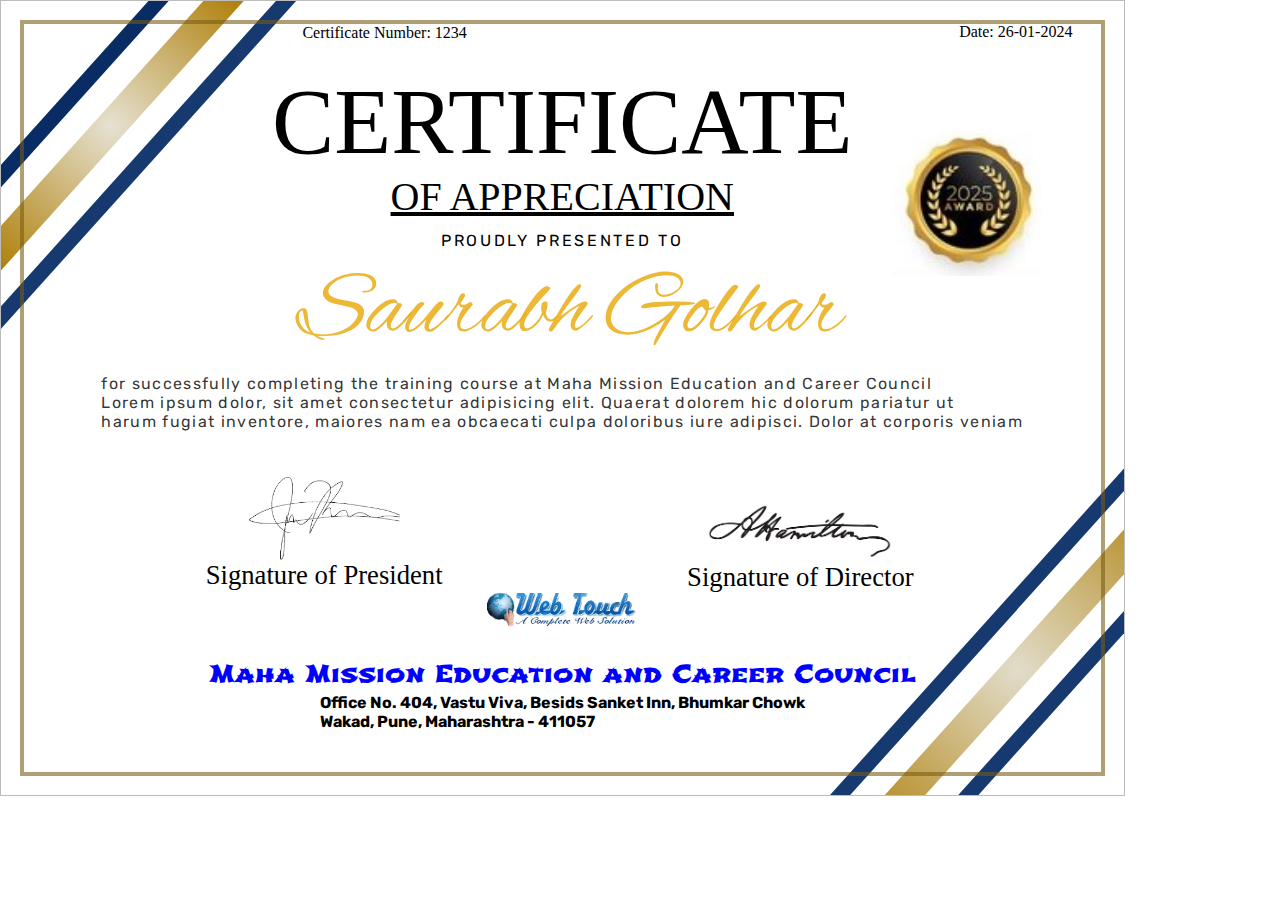
<file: preview.html>
<!-- html file -->
<!DOCTYPE html>
<html lang="en">

<head>
    <meta charset="UTF-8">
    <meta name="viewport" content="width=device-width, initial-scale=1.0">
    <title>Certificate-133</title>
    <link rel="stylesheet" type="text/css" href="./css/style.css">
    <link rel="preconnect" href="https://fonts.googleapis.com">
    <link rel="preconnect" href="https://fonts.googleapis.com">
    <link rel="preconnect" href="https://fonts.gstatic.com" crossorigin>
    <link rel="preconnect" href="https://fonts.googleapis.com">
    <link rel="preconnect" href="https://fonts.gstatic.com" crossorigin>
    <link
        href="https://fonts.googleapis.com/css2?family=Rubik:ital,wght@0,300..900;1,300..900&family=Shojumaru&display=swap"
        rel="stylesheet">
</head>

<body>
    <div class="certificate-wrapper">

        <!--Certificate background-->
        <div class="certificate-border">
            <div class="certificate-background">
                <div class="bar1"></div>
                <div class="bar2"></div>
                <div class="bar3"></div>
                <div class="bar4"></div>
                <div class="bar5"></div>
                <div class="bar6"></div>
            </div>
            <!--Content of Certificate-->
            <div class="certificate-content">
                <div class="title">CERTIFICATE</div>
                <div class="sr-no">Certificate Number: 1234</div>
                <div class="date">Date: 26-01-2024</div>

                <div class="subtitle"><u>OF APPRECIATION</u></div>
                <div class="certificate-logo">
                    <img src="./img/certificate-logo.png" alt="certificate-logo">
                </div>
                <!-- Content -->
                <div class="initial-content">PROUDLY PRESENTED TO</div>
                <div class="candidate-name">Saurabh Golhar</div>
                <div class="main-content">for successfully completing the training course at Maha Mission Education
                    and Career Council <br> Lorem ipsum dolor, sit amet consectetur adipisicing elit. Quaerat dolorem hic dolorum
                    pariatur ut <br>harum fugiat inventore, maiores nam ea obcaecati culpa doloribus iure adipisci. Dolor at
                    corporis veniam</div>
               
                <img class="sign-president-img" src="./img/president.png">
                <div class="sign-president">Signature of President</div>

                <img class="sign-director-img" src="./img/director.png">
                <div class="sign-director">Signature of Director</div>

                <div class="org-logo">
                    <img src="./img/org-logo.png">
                </div>

                <div class="org-name">Maha Mission Education and Career Council</div>
                <div class="org-address">
                    <p> Office No. 404, Vastu Viva, Besids Sanket Inn, Bhumkar Chowk </p>
                       <p>Wakad, Pune, Maharashtra - 411057</p>
                </div>
            </div>
        </div>
    </div>
</body>

</html>
</file>
<file: css/style.css>
*{
    margin: 0;
    padding: 0;
}
@font-face {
    font-family: sub;
    src: url("../fonts/AlexBrush-Regular.ttf");
}

@media all{
	body.printView, body.printView:before, body.printView:after { 
		border : none !important;
	}
.certificate-wrapper {
    overflow: hidden;
}
.certificate-border{
    width: 297mm;
    height: 210mm;
    border: 1pt solid rgba(46, 45, 45, 0.316);
    display: flex;
    justify-content: center;
    align-items: center;
    position: absolute;
    overflow: hidden;
}
.certificate-background {
    width: 275mm;
    height: 188mm;
    border: 3pt solid rgba(119, 91, 19, 0.583) !important;
    padding: 5mm;
    position: absolute;
   
}

.bar1 {
    width: 100mm;
    height: 4mm;
    background-color: #082c63;
    position: relative;
    left: -31mm;
    transform: rotate(-48deg);
    z-index: -1;
}

.bar2 {
    width: 100mm;
    height: 8mm;
    background-image: radial-gradient(circle, rgba(225, 220, 201, 0.844), rgb(172, 123, 0));
    position: relative;
    left: -32mm;
    top: 14mm;
    transform: rotate(-48deg);
    z-index: -1;
}

.bar3 {
    width: 182mm;
    height: 4mm;
    background-color: #163a70;
    position: relative;
    left: -49mm;
    transform: rotate(-48deg);
    z-index: -1;
}

.bar4 {
    width: 100mm;
    height: 4mm;
    background-color: #163a70;
    position: relative;
    right: -214mm;
    bottom: -160mm;
    transform: rotate(-48deg);
    z-index: -1;
}

.bar5 {
    width: 130mm;
    height: 8mm;
    background-image: radial-gradient(circle, rgba(225, 220, 201, 0.979), rgb(172, 123, 0));
    position: relative;
    left: 193mm;
    top: 142mm;
    transform: rotate(-48deg);
    z-index: -1;
}

.bar6 {
    width: 182mm;
    height: 4mm;
    background-color: #163a70;
    position: relative;
    left: 148mm;
    top: 138mm;
    transform: rotate(-48deg);
    z-index: -1;
}

.certificate-content {
    display: flex;
    flex-direction: column;
    justify-content: space-evenly;
    align-items: center;
    position: relative;
    top: 30mm;
}

.certificate-content .title {
    position: relative;
    font-size: 70pt;
    top: 10mm;
}

.certificate-content .sr-no {
    position: relative;
    bottom: 30mm;
    right: 47mm;
}

.certificate-content .date {
    position: relative;
    bottom: 35mm;
    left: 120mm;
}

.certificate-content .subtitle {
    position: relative;
    font-size: 30pt;
}

.certificate-content .initial-content {
    position: relative;
    font-family: "Rubik", sans-serif;
    font-optical-sizing: auto;
    font-style: normal;
    letter-spacing: 2pt;
    bottom:37mm;
}

.certificate-content .candidate-name {
    position: relative;
    left: 2mm;
    font-family: sub;
    color: rgba(232, 171, 16, 0.844);
    font-size: 70pt;
    bottom: 36mm;
}

.certificate-content .main-content {
    position: relative;
    font-family: "Rubik", sans-serif;
    font-optical-sizing: auto;
    font-style: normal;
    letter-spacing: 1pt;
    color: rgba(0, 0, 0, 0.809);
    bottom: 35mm;
}
.certificate-logo img{
    width: 40mm;
    position: relative;
    bottom: 24mm;
    left: 107mm;
}
.certificate-content .sign-president {
    position: relative;
    bottom: 23mm;
    right: 63mm;
    font-size: 20pt;
}

.certificate-content .sign-president-img {
    width: 40mm;
    position: relative;
    bottom: 23mm;
    right: 63mm;
}

.certificate-content .sign-director {
       position: relative;
       bottom: 46mm;
       left: 63mm;
   font-size: 20pt;
}

.certificate-content .sign-director-img {
    position: relative;
    width: 50mm;
    bottom: 46mm;
    left: 63mm;
}

.certificate-content .org-logo img{
    position: relative;
    width: 40mm;
    bottom: 60mm;
}

.certificate-content .org-name {
    position: relative;
    bottom: 70mm;
    color: blue;
    font-family: "Shojumaru", system-ui;
    font-weight: 400;
    font-size: 18pt;
    font-style: normal;
}

.certificate-content .org-address {
    position: relative;
    font-size: 12pt;
	  font-weight: bold;
    bottom: 69mm;
    font-family: "Rubik", sans-serif;
    font-optical-sizing: auto;
    font-style: normal;
}
}
</file>
